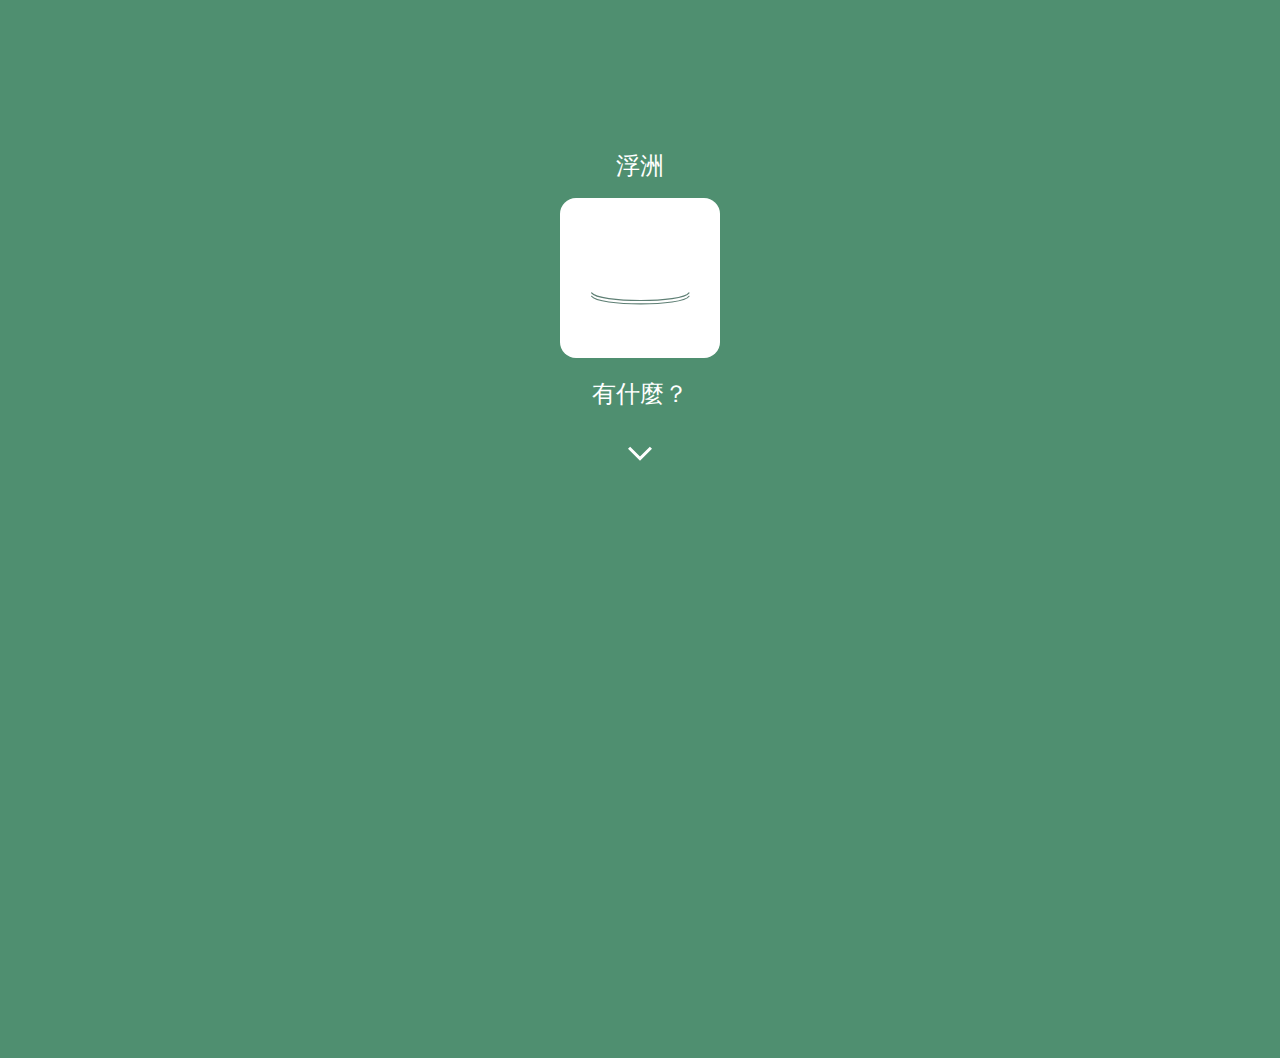
<file: index.html>
<!DOCTYPE html>
<html lang="en">
<head>
    <meta charset="UTF-8">
    <meta name="viewport" content="width=device-width, initial-scale=1.0">
    <link rel="stylesheet" href="phone.css">
    <link rel="stylesheet" href="tablet.css">
    <link rel="stylesheet" href="desktop.css">
    <title>浮洲有什麼？</title>
</head>
<body>
    <h1>浮洲</h1>
     
    <main>
        <div class="blank">
        </div>

        <div class="logoisland">
            <img src="/img/LOGO_island.svg" alt="浮洲識別系統LOGO_島">
        </div>
    
        <div class="logowater">
            <img src="/img/LOGO_water.svg" alt="浮洲識別系統LOGO_水波">
        </div>
    </main>
    
    <h2>有什麼？</h2>
    
    <div class="arrow">
    <img src="/img/arrow.svg" alt="向下滑動">
    </div>

    <script>
        window.addEventListener('scroll', function() { // 監聽滾動功能
            if (window.scrollY > 150) { //滾動的閾值
                window.location.href = 'page.html'; // 轉換頁面
            }
        });
    </script>

</body>
</html>
</file>
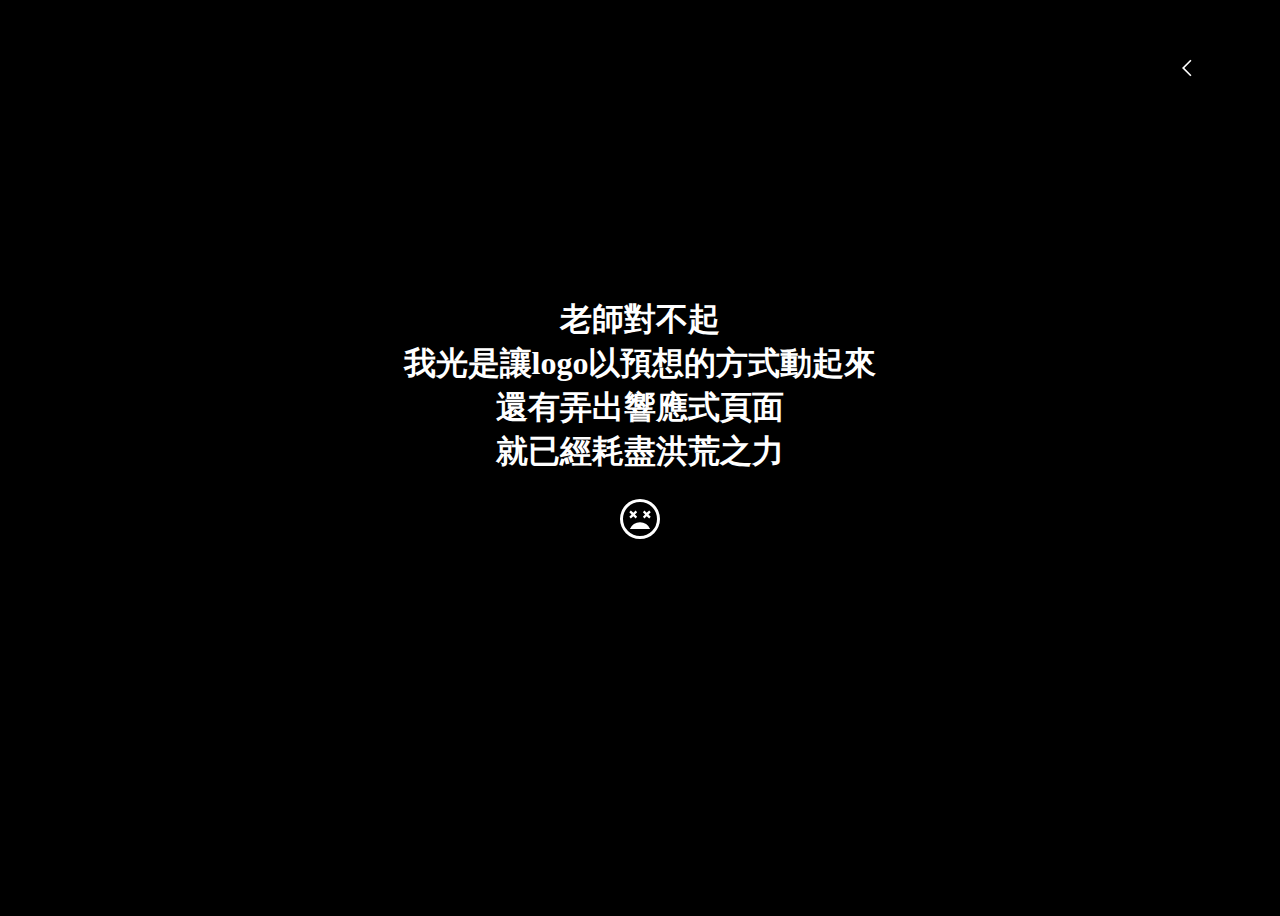
<file: imsorry.html>
<!DOCTYPE html>
<html lang="en">
<head>
    <meta charset="UTF-8">
    <meta name="viewport" content="width=device-width, initial-scale=1.0">
    <link rel="stylesheet" href="sorry.css">
    <title>好想畢業</title>
</head>
<body>
    <main>
        <div class="back">
            <a href="/page.html">
            <img src="/img/back.svg" alt="回上一頁">
            </a>
        </div>

        <h1>老師對不起<br>
            我光是讓logo以預想的方式動起來<br>
            還有弄出響應式頁面<br>
            就已經耗盡洪荒之力<br>
        </h1>
            <img src="/img/sorry.svg" alt="我會努力繼續進修程式相關">
    </main>
</body>
</html>
</file>
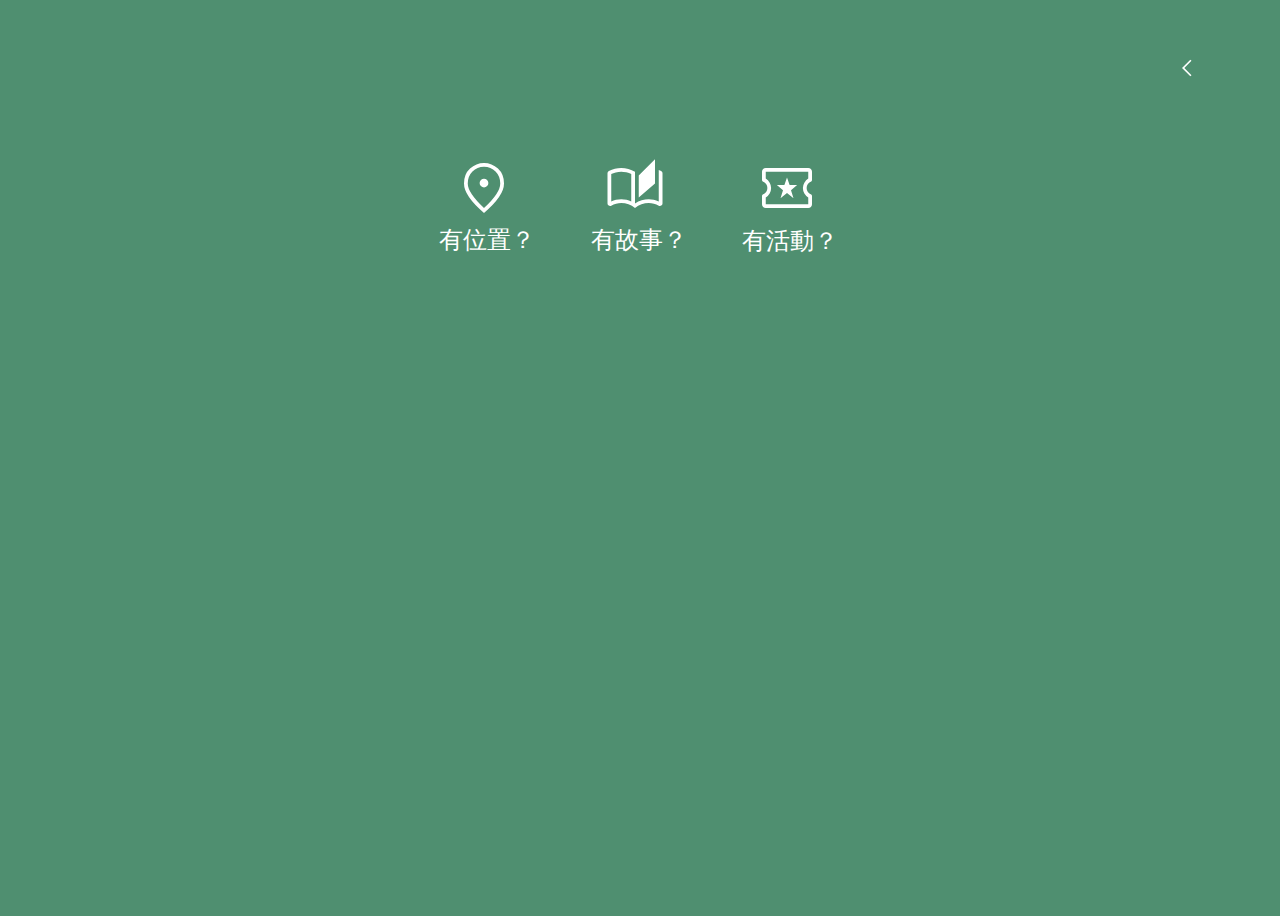
<file: page.html>
<!DOCTYPE html>
<html lang="en">
<head>
    <meta charset="UTF-8">
    <meta name="viewport" content="width=device-width, initial-scale=1.0">
    <link rel="stylesheet" href="page.css">
    <title>引索頁面</title>
</head>
<body>
    <main>
        <div class="back">
        <a href="/index.html">
        <img src="/img/back.svg" alt="回上一頁">
        </a>
        </div>
        
            <div class="locationicon">
                <a href="imsorry.html">
                    <img src="/img/locationicon.svg" alt="位置在哪？">
                    <h1>有位置？</h1>
                </a>
            </div>

            <div class="storiesicon">
                <a href="imsorry.html">
                    <img src="/img/storiesicon.svg" alt="故事如何？">
                    <h2>有故事？</h2>
                </a>
            </div>

            <div class="activityicon">
                <a href="imsorry.html">
                    <img src="/img/activityicon.svg" alt="什麼活動？">
                    <h3>有活動？</h3>
                </a>
            </div>
    </main>
</body>
</html>
</file>
<file: phone.css>
@charset "utf-8";
@media screen and (max-width:767px) {
    body {
        background-color: rgb(79, 143, 112);
        height: 100vh;
        text-align: center;
        align-items: center;
        h1 {
            font-family: "Yu Gothic",sans-serif;
            font-weight: normal;
            font-size: 24px;
            letter-spacing: 0em;
            color: white;
            display: block;
            margin-top: 150px;
        }
        h2 {
            font-family: "Yu Gothic",sans-serif;
            font-weight: normal;
            font-size: 24px;
            letter-spacing: 0em;
            color: white;
            display: block;
        }
        main {
            display: flex;
            justify-content: center;
            background-color: white;
            width: 160px;
            height: 160px;
            border-radius: 10%;
            margin: auto;
            div {
                width: 100px; 
            }
            .blank {
                content: '';
                position: absolute;
                top: 290px;
                width: 160px;
                height: 50px;
                background-color:white;
                z-index: 3;
            }
            .logoisland {
                display: flex;
                justify-content: center;
                position: absolute;
                top: 290px;
                z-index: 2;
            }
            .logowater {
                display: flex;
                justify-content: center;
                position: absolute;
                top: 290px;
                z-index: 4;
            }
        }
        .arrow {
            display: flex;
            justify-content: center;  
        }
    }
    @keyframes arrow {
        0% {
            transform: translateY(0px);
            transform-origin: top;
        }
        50% {
            transform: translateY(10px);
            transform-origin: bottom;
        }
        100% {
            transform: translateY(0px);
            transform-origin: top;
        }
    }
    .arrow img {
        animation-name: arrow;
        animation-duration: 1.1s;
        animation-timing-function: ease-in-out;
        animation-iteration-count: infinite;
    }
    @keyframes logoisland {
        0% {
            transform: translateY(0px);
            transform-origin: bottom;
        }
        20% {
            transform: translateY(-33px);
            transform-origin: bottom;
        }
        40% {
            transform: translateY(-20px);
            transform-origin: bottom;
        }
        60% {
            transform: translateY(-29px);
            transform-origin: top;
        }
        100% {
            transform: translateY(-22px);
            transform-origin: top;
        }
    }
    .logoisland img {
        animation-name: logoisland;
        animation-delay: 1s;
        animation-duration: 1.8s;
        animation-timing-function: ease-out;
        animation-iteration-count: 1;
        animation-fill-mode: forwards;
    }
    @keyframes blank {
        0% {
            z-index: 3;
        }
        100% {
            z-index: 1;
        }   
    }
    .blank {
        animation-name: blank;
        animation-delay: 1s;
        animation-duration: 2s;
        animation-timing-function: linear;
        animation-iteration-count: 1;
        animation-fill-mode: forwards;
    }
}
</file>
<file: tablet.css>
@charset "utf-8";
@media screen and (max-width:1079px) and (min-width:768px) {
    body {
        background-color: rgb(79, 143, 112);
        height: 100vh;
        text-align: center;
        align-items: center;
        h1 {
            font-family: "Yu Gothic",sans-serif;
            font-weight: normal;
            font-size: 24px;
            letter-spacing: 0em;
            color: white;
            display: block;
            margin-top: 150px;
        }
        h2 {
            font-family: "Yu Gothic",sans-serif;
            font-weight: normal;
            font-size: 24px;
            letter-spacing: 0em;
            color: white;
            display: block;
        }
        main {
            display: flex;
            justify-content: center;
            background-color: white;
            width: 160px;
            height: 160px;
            border-radius: 10%;
            margin: auto;
            div {
                width: 100px; 
            }
            .blank {
                content: '';
                position: absolute;
                top: 290px;
                width: 160px;
                height: 50px;
                background-color:white;
                z-index: 3;
            }
            .logoisland {
                display: flex;
                justify-content: center;
                position: absolute;
                top: 290px;
                z-index: 2;
            }
            .logowater {
                display: flex;
                justify-content: center;
                position: absolute;
                top: 290px;
                z-index: 4;
            }
        }
        .arrow {
            display: flex;
            justify-content: center;
        }
    }
    @keyframes arrow {
        0% {
            transform: translateY(0px);
            transform-origin: top;
        }
        50% {
            transform: translateY(10px);
            transform-origin: bottom;
        }
        100% {
            transform: translateY(0px);
            transform-origin: top;
        }
    }
    .arrow img {
        animation-name: arrow;
        animation-duration: 1.1s;
        animation-timing-function: ease-in-out;
        animation-iteration-count: infinite;
    }
    @keyframes logoisland {
        0% {
            transform: translateY(0px);
            transform-origin: bottom;
        }
        20% {
            transform: translateY(-33px);
            transform-origin: bottom;
        }
        40% {
            transform: translateY(-20px);
            transform-origin: bottom;
        }
        60% {
            transform: translateY(-29px);
            transform-origin: top;
        }
        100% {
            transform: translateY(-22px);
            transform-origin: top;
        }
    }
    .logoisland img {
        animation-name: logoisland;
        animation-delay: 1s;
        animation-duration: 1.8s;
        animation-timing-function: ease-out;
        animation-iteration-count: 1;
        animation-fill-mode: forwards;
    }
    @keyframes blank {
        0% {
            z-index: 3;
        }
        100% {
            z-index: 1;
        }   
    }
    .blank {
        animation-name: blank;
        animation-delay: 1s;
        animation-duration: 2s;
        animation-timing-function: linear;
        animation-iteration-count: 1;
        animation-fill-mode: forwards;
    }
}
</file>
<file: desktop.css>
@charset "utf-8";
@media screen and (min-width:1080px) {
    body {
        background-color: rgb(79, 143, 112);
        height: 100vh;
        text-align: center;
        align-items: center;
        h1 {
            font-family: "Yu Gothic",sans-serif;
            font-weight: normal;
            font-size: 24px;
            letter-spacing: 0em;
            color: white;
            display: block;
            margin-top: 150px;
        }
        h2 {
            font-family: "Yu Gothic",sans-serif;
            font-weight: normal;
            font-size: 24px;
            letter-spacing: 0em;
            color: white;
            display: block;
        }
        main {
            display: flex;
            justify-content: center;
            background-color: white;
            width: 160px;
            height: 160px;
            border-radius: 10%;
            margin: auto;
            div {
                width: 100px; 
            }
            .blank {
                content: '';
                position: absolute;
                top: 290px;
                width: 160px;
                height: 50px;
                background-color:white;
                z-index: 3;
            }
            .logoisland {
                display: flex;
                justify-content: center;
                position: absolute;
                top: 290px;
                z-index: 2;
            }
            .logowater {
                display: flex;
                justify-content: center;
                position: absolute;
                top: 290px;
                z-index: 4;
            }
        }
        .arrow {
            display: flex;
            justify-content: center;
        }
    }
    @keyframes arrow {
        0% {
            transform: translateY(0px);
            transform-origin: top;
        }
        50% {
            transform: translateY(10px);
            transform-origin: bottom;
        }
        100% {
            transform: translateY(0px);
            transform-origin: top;
        }
    }
    .arrow img {
        animation-name: arrow;
        animation-duration: 1.1s;
        animation-timing-function: ease-in-out;
        animation-iteration-count: infinite;
    }
    @keyframes logoisland {
        0% {
            transform: translateY(0px);
            transform-origin: bottom;
        }
        20% {
            transform: translateY(-33px);
            transform-origin: bottom;
        }
        40% {
            transform: translateY(-20px);
            transform-origin: bottom;
        }
        60% {
            transform: translateY(-29px);
            transform-origin: top;
        }
        100% {
            transform: translateY(-22px);
            transform-origin: top;
        }
    }
    .logoisland img {
        animation-name: logoisland;
        animation-delay: 1s;
        animation-duration: 1.8s;
        animation-timing-function: ease-out;
        animation-iteration-count: 1;
        animation-fill-mode: forwards;
    }
    @keyframes blank {
        0% {
            z-index: 3;
        }
        100% {
            z-index: 1;
        }   
    }
    .blank {
        animation-name: blank;
        animation-delay: 1s;
        animation-duration: 2s;
        animation-timing-function: linear;
        animation-iteration-count: 1;
        animation-fill-mode: forwards;
    }
}
</file>
<file: sorry.css>
@charset "utf-8";
body {
    background-color: black;
    main {
        position: relative;
        max-width: 100%;
        height: 100vh;
        margin: 0 auto;
        padding: 20px;
        box-sizing: border-box;
        overflow: hidden;
        text-align: center;
        .back img {
            position: absolute;
            top: 50px;
            right: 70px; 
            width: 20px; 
            height: auto;
        }
        h1 {
            color: white;
            text-align: center;
            margin-top: 30vh;
        }
    }
    
}
</file>
<file: page.css>
@charset "utf-8";
body {
    background-color: rgb(79, 143, 112);
    main {
        position: relative; 
        max-width: 100%;
        height: 100vh;
        margin: 0 auto; 
        padding: 20px; 
        box-sizing: border-box; 
        overflow: hidden;
        .back img {
            position: absolute; 
            top: 50px; 
            right: 70px; 
            width: 20px; 
            height: auto;
        }
        .locationicon {
            img {
                position: absolute;
                top: 150px; 
                right: 60%; 
                width: 60px; 
                height: auto; 
            }
            h1 {
                font-family: "Yu Gothic",sans-serif;
                font-weight: normal;
                font-size: 24px;
                letter-spacing: 0em;
                color: white;
                white-space: nowrap;
                position: absolute;
                top: 200px; 
                right: 58%; 
                width: 100px; 
                height: auto;
            }
        }
        .storiesicon {
            img {
                position: absolute;
                top: 150px;
                right: 48%;
                width: 60px;
                height: auto;
            }
            h2 {
                font-family: "Yu Gothic",sans-serif;
                font-weight: normal;
                font-size: 24px;
                letter-spacing: 0em;
                color: white;
                white-space: nowrap;
                position: absolute;
                top: 196px;
                right: 46%;
                width: 100px;
                height: auto;
                }
        }
        .activityicon {
            img {
                position: absolute;
                top: 150px;
                right: 36%;
                width: 60px;
                height: auto;
            }
            h3 {
                font-family: "Yu Gothic",sans-serif;
                font-weight: normal;
                font-size: 24px;
                letter-spacing: 0em;
                color: white;
                white-space: nowrap;
                position: absolute;
                top: 193px;
                right: 34%;
                width: 100px;
                height: auto;
                }
        }
    }
}
@media screen and (max-width:1079px) {
    body {
    background-color: rgb(79, 143, 112);
    main {
        position: relative;
        max-width: 100%;
        height: 100vh;
        margin: 0 auto;
        padding: 20px; 
        box-sizing: border-box; 
        overflow: hidden;
        .back img {
            position: absolute;
            top: 50px; 
            right: 70px;
            width: 20px;
            height: auto;
        }
        .locationicon {
            img {
                position: absolute;
                top: 150px;
                right: 50%;
                width: 60px;
                height: auto;
            }
            h1 {
                font-family: "Yu Gothic",sans-serif;
                font-weight: normal;
                font-size: 24px;
                letter-spacing: 0em;
                color: white;
                white-space: nowrap;
                position: absolute; 
                top: 195px; 
                right: 47%;
                width: 100px; 
                height: auto;
            }
        }
        .storiesicon {
            img {
                position: absolute;
                top: 280px;
                right: 50%; 
                width: 60px;
                height: auto;
            }
            h2 {
                font-family: "Yu Gothic",sans-serif;
                font-weight: normal;
                font-size: 24px;
                letter-spacing: 0em;
                color: white;
                white-space: nowrap;
                position: absolute;
                top: 320px; 
                right: 47%; 
                width: 100px; 
                height: auto;
                }
        }
        .activityicon {
            img {
                position: absolute;
                top: 410px;
                right: 50%;
                width: 60px;
                height: auto;
            }
            h3 {
                font-family: "Yu Gothic",sans-serif;
                font-weight: normal;
                font-size: 24px;
                letter-spacing: 0em;
                color: white;
                white-space: nowrap;
                position: absolute;
                top: 445px;
                right: 47%;
                width: 100px;
                height: auto;
                }
        }
    }
}
}
</file>
